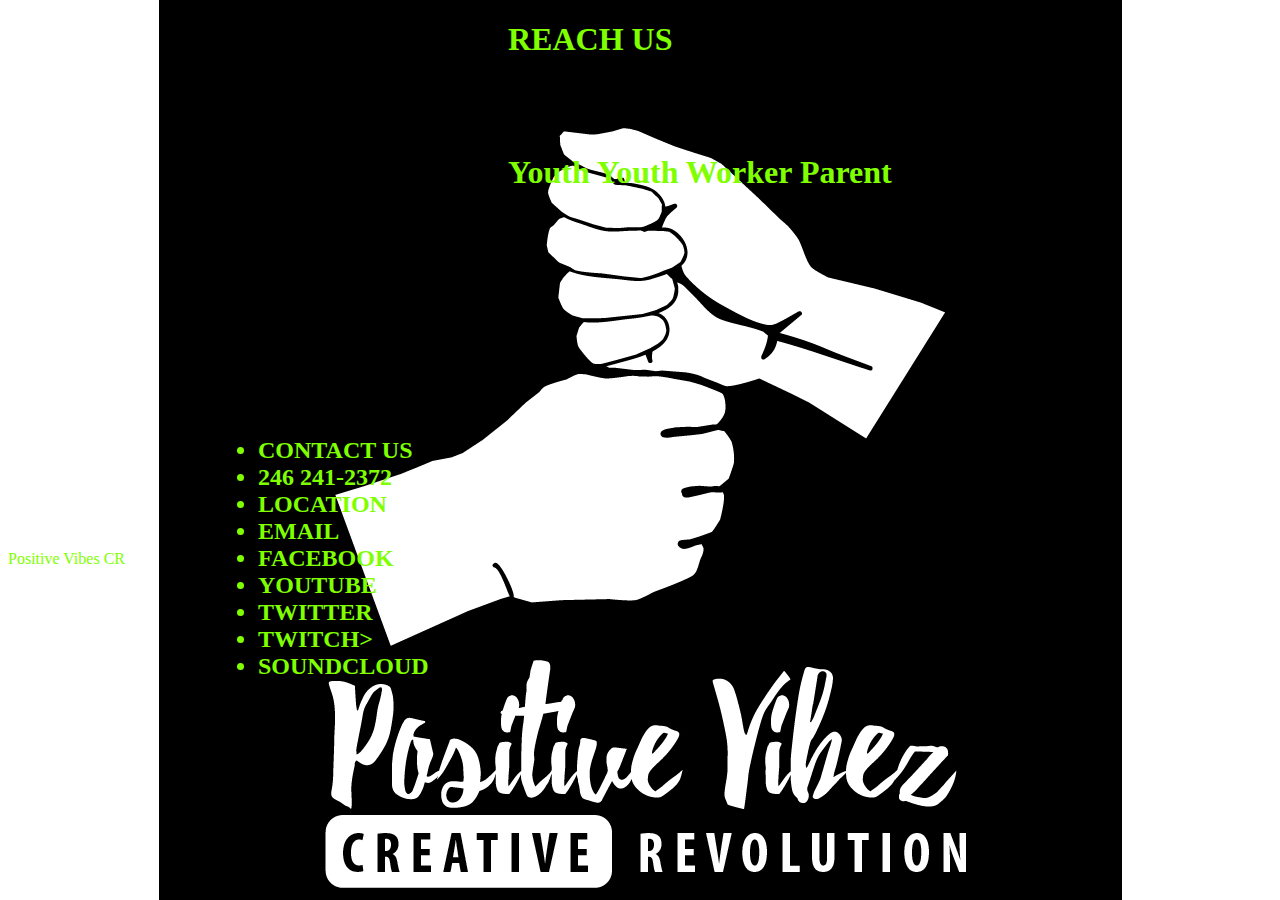
<file: contact.html>
<!DocType html>

<html>

<head>
    <title> Reach Us</title>
    <link href="stylefeb101.css" rel="stylesheet" />
</head>

<body>

    <h1> 
        <header style="color: chartreuse"> REACH US</header>
    </h1>

    <h1>
        <nav style="color: chartreuse"> Youth Youth Worker Parent
        </nav>
    </h1>

    <nav style="color: chartreuse">
        <h2><text-align></text-align>
            <li><bold>CONTACT US</bold></li>
            <li><bold>246 241-2372</bold> </li>
            <li><bold>LOCATION</bold></li>
            <li><bold>EMAIL</bold></li>
            <li><bold>FACEBOOK</bold></li>
            <li><bold>YOUTUBE</bold></li>
            <li><bold>TWITTER</bold></li>
            <li><bold>TWITCH></bold></li>
            <li><bold>SOUNDCLOUD</bold></li></h2>
        
    </nav>

    <footer style="color: chartreuse">Positive Vibes CR</footer>

</body>

</html>
</file>
<file: stylefeb101.css>
body {
    background-repeat: no-repeat;
    background-image: url("pvs.png");
    background-position: top;
    width: 500px;
    height:500px;
    
}



h1 {
    position: relative;
    left: 500px;

}
h2 { position: relative;
    left: 250px;
    top: 150px;

}

nav{
    margin-top: 1in;

}

p {
    color: orange
}

head {
    color: rgba(245, 121, 72, 0.938)
}

footer {
    footer-position: bottom;

}
</file>
